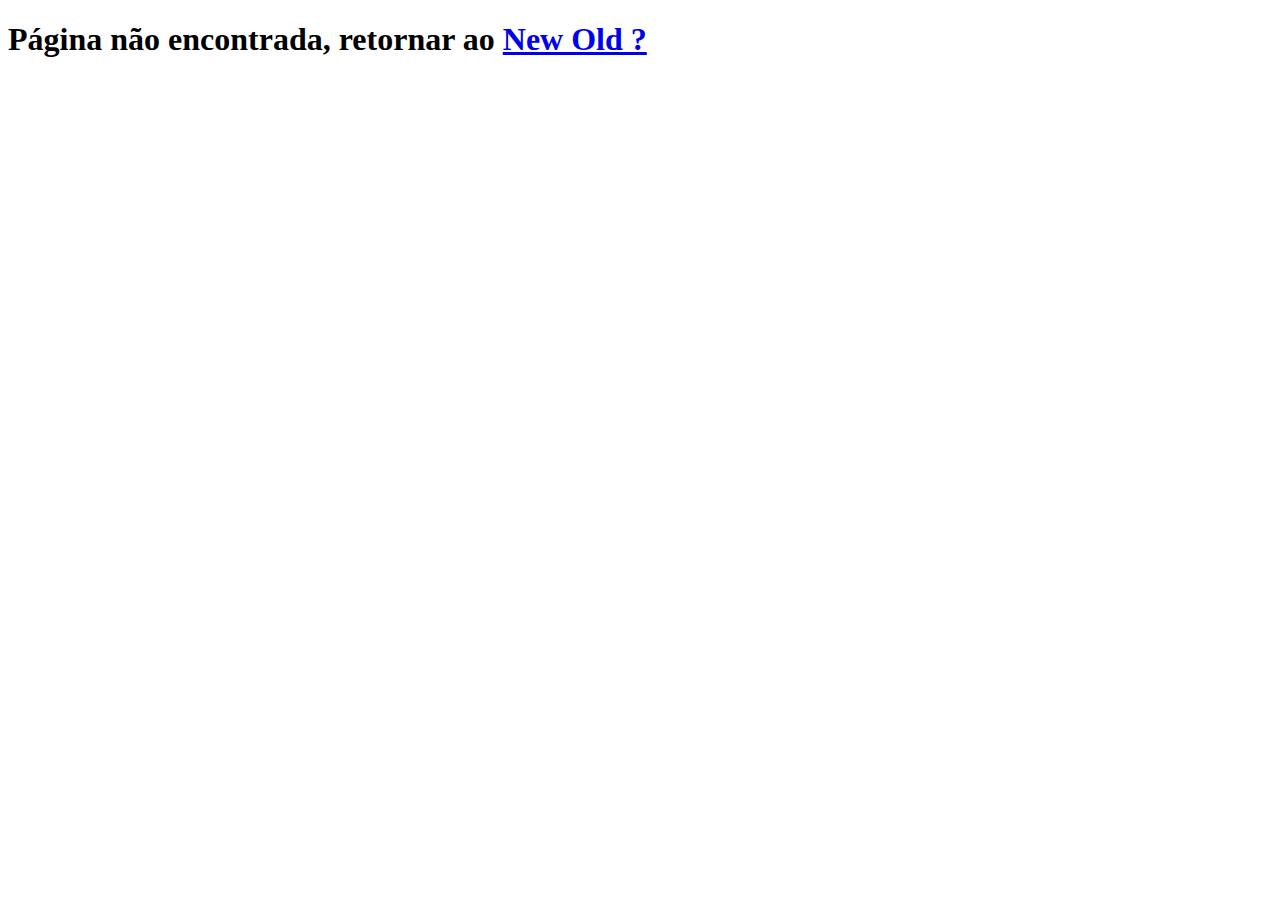
<file: templates/error404.html>
<!DOCTYPE html>
<html lang="pt-br">
<head>
    <meta charset="UTF-8">
    <meta http-equiv="X-UA-Compatible" content="IE=edge">
    <meta name="viewport" content="width=device-width, initial-scale=1.0">
    <title>New Old - Seu novo, usado!</title>
</head>
<body>
    <h1>Página não encontrada, retornar ao <a href={{url_for('index')}}>New Old ?</a> </h1>
</body>
</html>
</file>
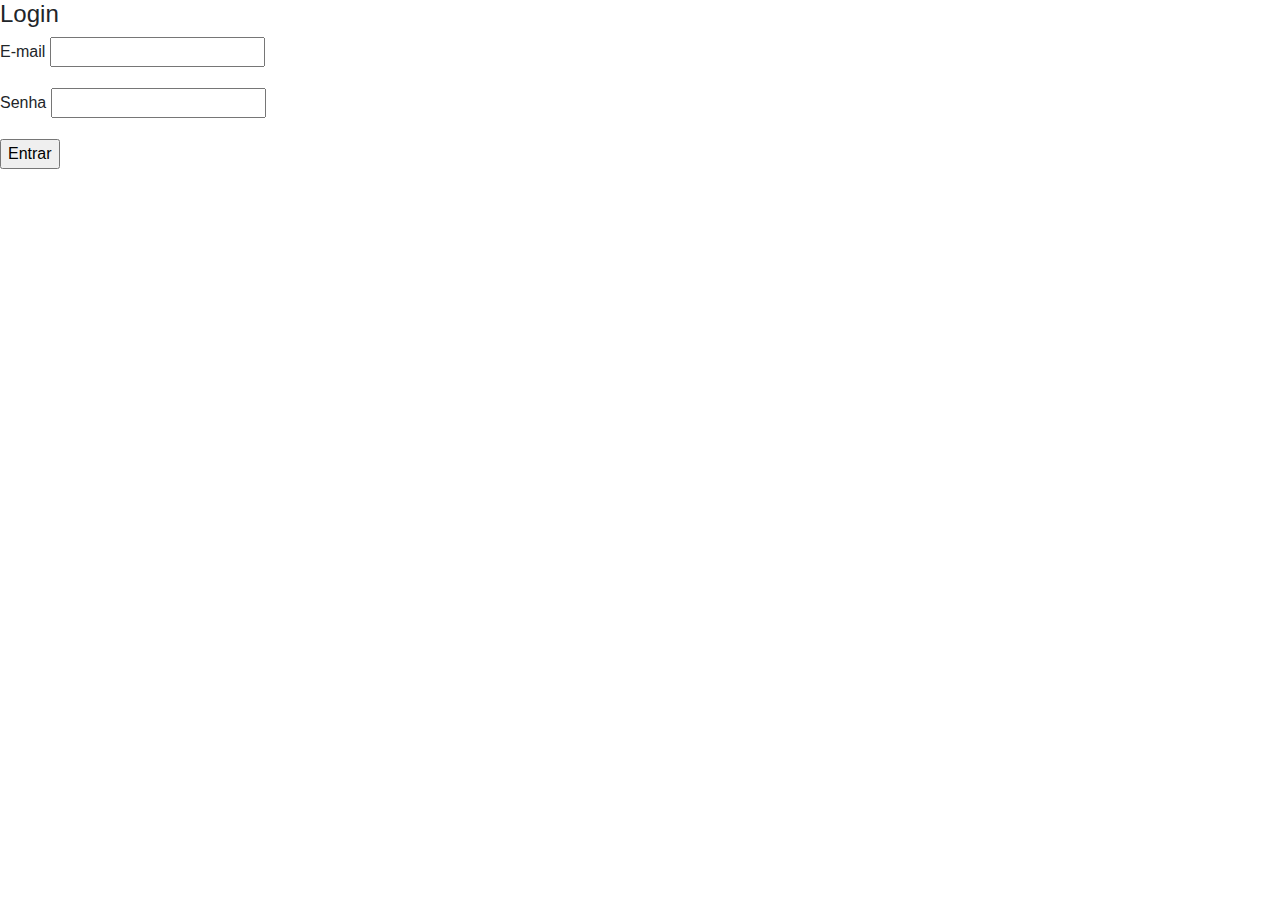
<file: templates/login.html>
<!DOCTYPE html>
<html lang="pt-br">
<head>
    <meta charset="UTF-8">
    <meta http-equiv="X-UA-Compatible" content="IE=edge">
    <meta name="viewport" content="width=device-width, initial-scale=1.0">
    <title>New Old - Login</title>
    <link rel="stylesheet" href="../static/css/bootstrap.css">
</head>
<body>
    <h4>Login</h4>
    <form action="/login" method="post">
        <p><label for="email">E-mail</label>
        <input type="text" name="email" id="email"></p>
       
        
        <p><label for="passwd">Senha</label>
        <input type="password" name="passwd" id="passwd"></p>
        <p><input type="submit" value="Entrar"></p>
    </form>
    
</body>
</html>
</file>
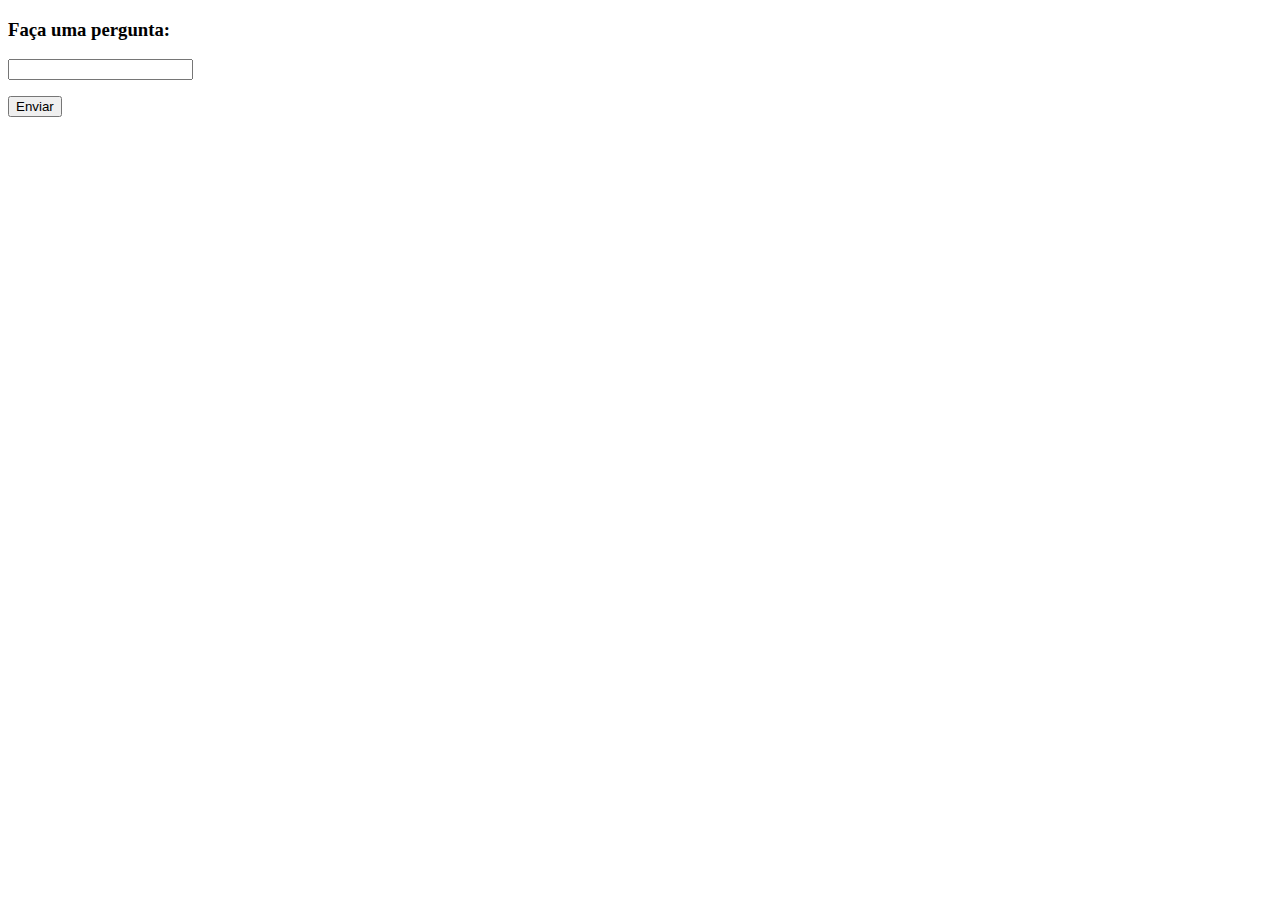
<file: templates/pergunta.html>
<!DOCTYPE html>
<html lang="pt-br">
<head>
    <meta charset="UTF-8">
    <meta http-equiv="X-UA-Compatible" content="IE=edge">
    <meta name="viewport" content="width=device-width, initial-scale=1.0">
    <title>New Old - Pergunta</title>
</head>
<body>
    <h3>Faça uma pergunta: </h3>
    <form action="usuariopergunta" method="post">
        <p><input type="text" id="pergunta" name="pergunta"></p>

        <input type="submit" value="Enviar">
    </form>
    
</body>
</html>
</file>
